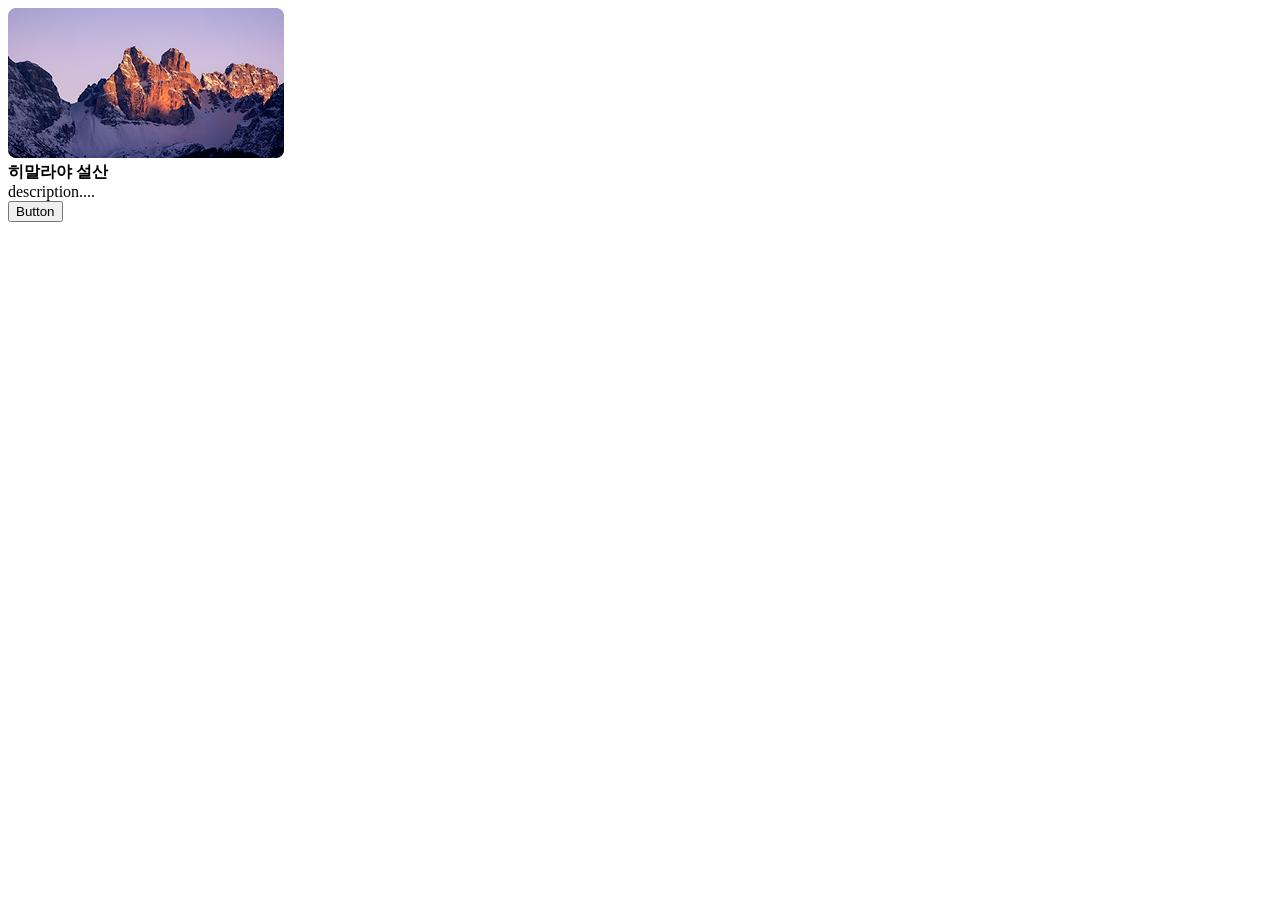
<file: client/index.html>
<!doctype html>
<html lang="ko-KR">
  <head>
    <title>자바스크립트 학습</title>
    <meta charset="UTF-8" />
    <meta name="viewport" content="width=device-width, initial-scale=1.0" />
    <link rel="shortcut icon" href="./assets/favicon.svg" type="image/x-icon" />
    <link rel="stylesheet" href="./style.css" />
    <script src="https://cdn.jsdelivr.net/npm/gsap@3.13.0/dist/gsap.min.js"></script>

    <script src="./main.js" type="module"></script>
  </head>
  <body>
   
    <!-- <my-button active="true"></my-button>

    <c-counter data-value="1"></c-counter> -->
    
    <c-card title="히말라야 설산" showImage="true"></c-card>

    <!-- <input type="range" name="" id="" />
    
    <my-element
      role="button"
      aria-label="element"
      tabindex="0"
      data-value="1"
    >Element</my-element>


    <button type="button" is="hello-button">element</button> -->

    <template>
      <div>hello</div>
      <span>진강</span>
    </template>

  </body>
</html>
</file>
<file: client/style.css>
.pokemon{
  position: fixed;
  right: 1rem;
  bottom: 1rem;

}



.container{
  position: absolute;
  left: 50%;
  top: 50%;
  translate:-50% -50%;
  display: flex;
  flex-direction: column;
  padding: 0.2rem;
  gap: 0.5rem;

  textarea{
    resize: none;
  }

  button {
    border: none;
    background: dodgerblue;
    color: white;
    padding: 0.5rem;
    border-radius: 0.2rem;
    cursor: pointer;
  }
}
</file>
